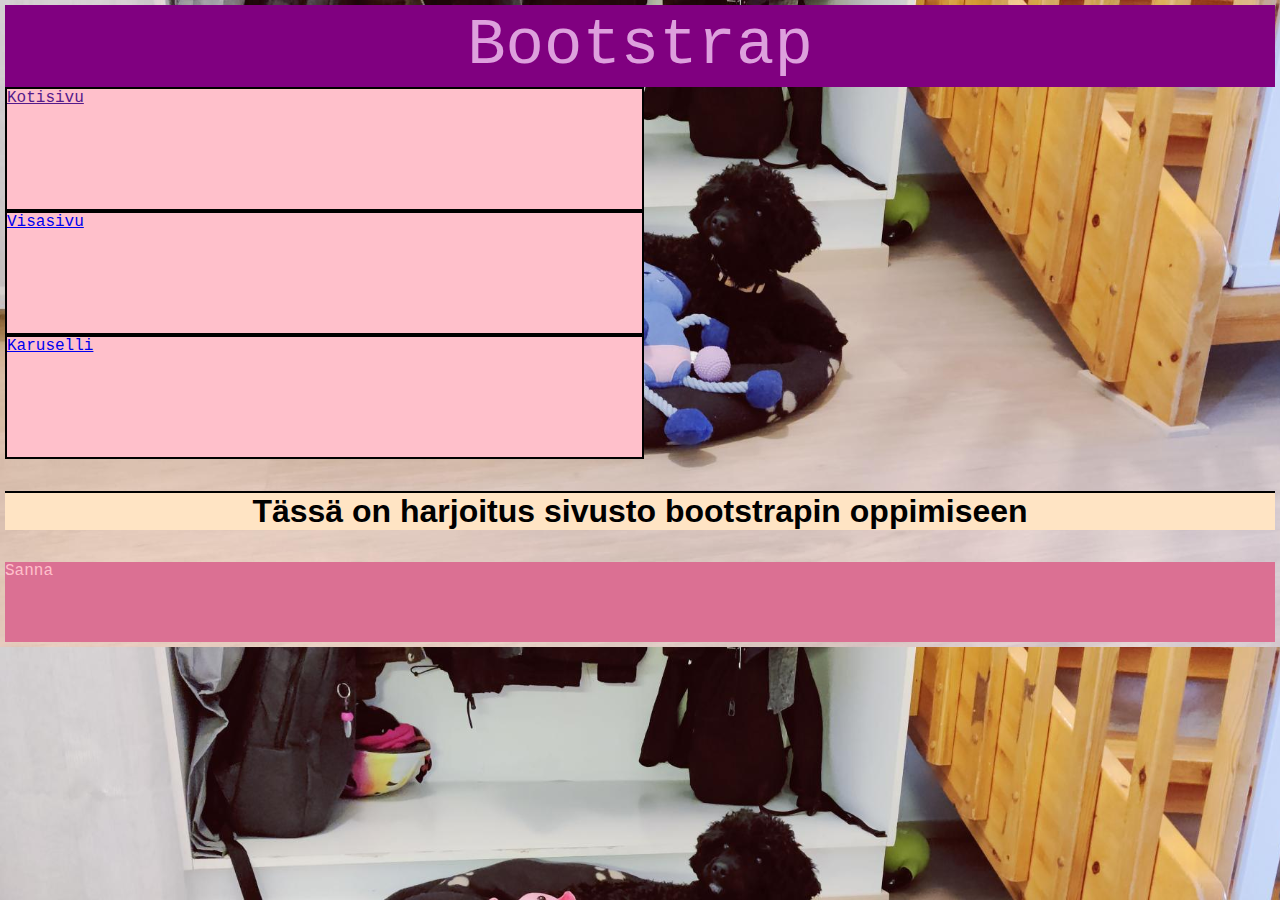
<file: index.html>
<!DOCTYPE html>
<html lang="en">
<head>
    <meta charset="UTF-8">
    <meta http-equiv="X-UA-Compatible" content="IE=edge">
    <meta name="viewport" content="width=device-width, initial-scale=1.0">
    <title>Testi</title>
    <link href="https://cdn.jsdelivr.net/npm/bootstrap@5.2.2/dist/css/bootstrap.min.css" rel="stylesheet" integrity="sha384-Zenh87qX5JnK2Jl0vWa8Ck2rdkQ2Bzep5IDxbcnCeuOxjzrPF/et3URy9Bv1WTRi" crossorigin="anonymous">
    <link rel="stylesheet" href="style/style.css">
  </head>
<body>
  

  <!--Bootstrapin Gridi alkaa tästä:-->

  <div class="container text-center">
    <div class="row">
      <div class="col-sm-12" id="Header">
        <header>Bootstrap</header>
        <!--Header tähän väliin-->
        
      </div>

      <!--Bootstrapin navi alkaa-->
      <div class="col-lg-3" id="navi">
        
        <div id="Ekasivu">
          <nav class="navbar navbar-light bg-light navbar-custom">
            <a class="navbar-brand" href="">
              
              Kotisivu
            </a>
          </nav>
        </div>
        
          
        
          
        <div id="Tokasivu">
          <nav class="navbar navbar-light bg-light navbar-custom">
            <a class="navbar-brand" href="./pages/visa.html">
              Visasivu
            </a>
          </nav>
        </div>
        
          
        
          
        <div id="Kolmassivu">
          <nav class="navbar navbar-light bg-light navbar-custom">
            <a class="navbar-brand" href="./pages/karuselli.html">
              
              Karuselli
            </a>
          </nav>
        </div>

        
            
          </nav>
        </div>
      </div>
      <!--bootstrapin navi loppuu-->
      <div class="col-sm-12" id="article">
        <!--Tähän väliin sivun sisältö-->
        <article><ul></ul><p>Tässä on harjoitus sivusto bootstrapin oppimiseen</p></article>
        
        
        
        
      

        <!--Sivun sisältö loppuu-->
      </div>
      <div class="col-sm-12" id="footer">
        <!--bootstrap footeri alkaa-->
        <footer>
    
          <div class="fa-3x">
          
          
          
      
          <div> Sanna</div>
        </footer>
      </div>
      <!--bootstrap footeri loppuu-->
    </div>
  </div>

  <!--Käytin bootstrapin gridiä, buttonia, karusellia, footeria, accordia:-->
</file>
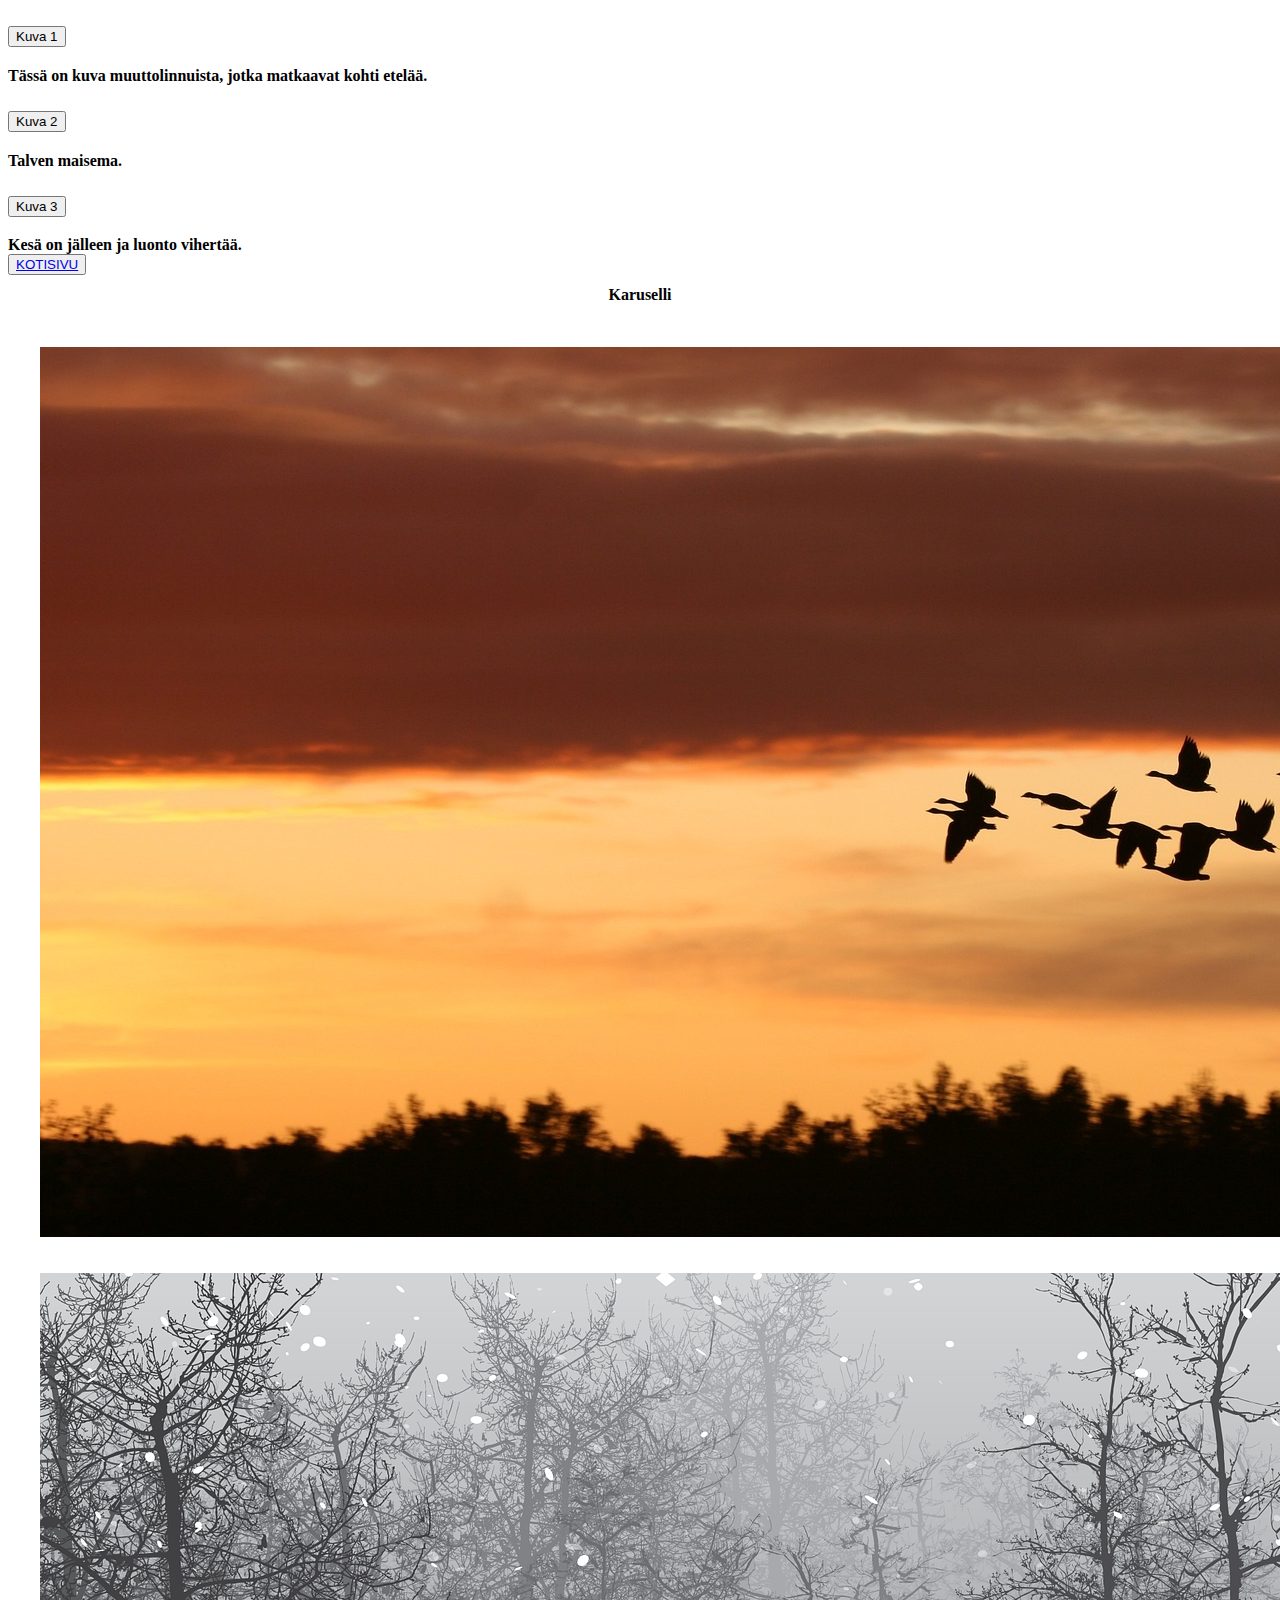
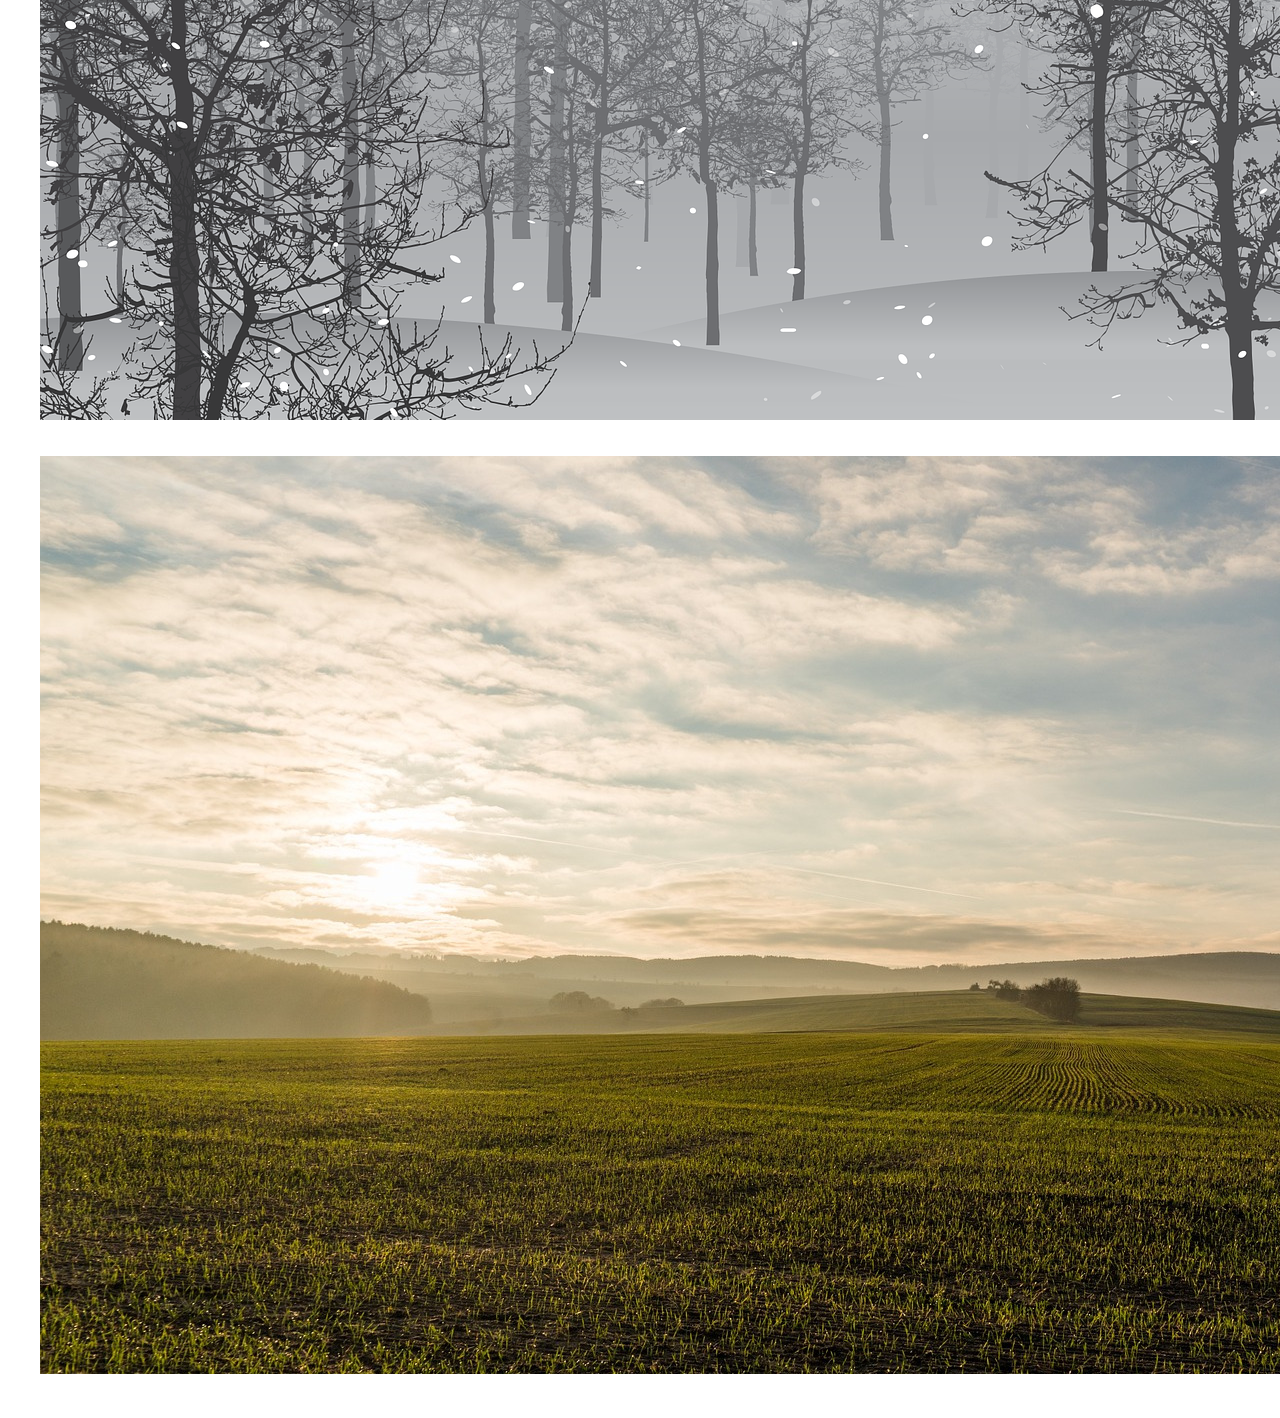
<file: pages/karuselli.html>
<!doctype html>
<html lang="en">
  <head>
    <meta charset="utf-8">
    <meta name="viewport" content="width=device-width, initial-scale=1">
    <title>Bootstrap demo</title>
    <link href="https://cdn.jsdelivr.net/npm/bootstrap@5.2.2/dist/css/bootstrap.min.css" rel="stylesheet" integrity="sha384-Zenh87qX5JnK2Jl0vWa8Ck2rdkQ2Bzep5IDxbcnCeuOxjzrPF/et3URy9Bv1WTRi" crossorigin="anonymous">
    <script src="https://cdn.jsdelivr.net/npm/bootstrap@5.2.2/dist/js/bootstrap.bundle.min.js" integrity="sha384-OERcA2EqjJCMA+/3y+gxIOqMEjwtxJY7qPCqsdltbNJuaOe923+mo//f6V8Qbsw3" crossorigin="anonymous"></script>
    <link rel="stylesheet" href="../style/style2.css"> 
</head>
  <body>
    <!--bootstrap accordion alkaa-->
    <div class="accordion" id="accordionExample">
      <div class="accordion-item">
        <h2 class="accordion-header" id="headingOne">
          <button class="accordion-button" type="button" data-bs-toggle="collapse" data-bs-target="#collapseOne" aria-expanded="true" aria-controls="collapseOne">
            Kuva 1
          </button>
        </h2>
        <div id="collapseOne" class="accordion-collapse collapse show" aria-labelledby="headingOne" data-bs-parent="#accordionExample">
          <div class="accordion-body">
            <strong>Tässä on kuva muuttolinnuista, jotka matkaavat kohti etelää.</strong> <code></code>
          </div>
        </div>
      </div>
      <div class="accordion-item">
        <h2 class="accordion-header" id="headingTwo">
          <button class="accordion-button collapsed" type="button" data-bs-toggle="collapse" data-bs-target="#collapseTwo" aria-expanded="false" aria-controls="collapseTwo">
            Kuva 2
          </button>
        </h2>
        <div id="collapseTwo" class="accordion-collapse collapse" aria-labelledby="headingTwo" data-bs-parent="#accordionExample">
          <div class="accordion-body">
            <strong>Talven maisema.</strong><code></code>
          </div>
        </div>
      </div>
      <div class="accordion-item">
        <h2 class="accordion-header" id="headingThree">
          <button class="accordion-button collapsed" type="button" data-bs-toggle="collapse" data-bs-target="#collapseThree" aria-expanded="false" aria-controls="collapseThree">
            Kuva 3
          </button>
        </h2>
        <div id="collapseThree" class="accordion-collapse collapse" aria-labelledby="headingThree" data-bs-parent="#accordionExample">
          <div class="accordion-body">
            <strong>Kesä on jälleen ja luonto vihertää.</strong><code></code>
          </div>
        </div>
      </div>
    </div>
     <!--bootstrap accordion loppuu-->
    <!--Bootstrap button alkaa:-->
    <button type="button" class="btn btn-secondary btn-sm"><a href="../index.html">KOTISIVU</a></button>
    <!--Bootstrap button loppuu:-->
    <h1>Karuselli</h1>
    <!--Bootstrap karuselli alkaa:-->
    <div id="carouselExampleSlidesOnly" class="carousel slide" data-bs-ride="carousel">
        <div class="carousel-inner">
          <div class="carousel-item active">
            <img src="../images/linnutkopio.jpg" class="d-block w-100" alt="Muuttolinnut">
          </div>
          <div class="carousel-item">
            <img src="../images/lumikopio.png" class="d-block w-100" alt="Talvi">
          </div>
          <div class="carousel-item">
            <img src="../images/maisemakopio.jpg" class="d-block w-100" alt="Kesä">
          </div>
        </div>
      </div>
        <!--Bootstrap karuselli loppuu:-->
</body>

</html>
</file>
<file: style/style.css>
.navbar-custom {
    background-color: pink;
    border: 2px solid black;
    
    
}


body{
    margin:auto;
    background-size:cover;
    padding:5px;
    background-image: url(../images/IMG_20221024_105407.jpg);
}

header{
    background-color: purple;
    font-size: 4em;
    text-align: center;
    padding: 5px;
    font-family:'Courier New', Courier, monospace;
    color: plum;  
}
 
ul+p{
    border-top: 2px solid black;
}

ul~p{
    font-weight: bold;
}

nav{
    font-family: 'Courier New', Courier, monospace;
    height: 120px;
    width: 50%;
    

   
}


#article{
   
    background-position:bottom center;
    background-size: cover;
    background-color:bisque;
    color: black;
    text-align: center;
    font-family:Arial, Helvetica, sans-serif;
    font-size: 2em;
    
    
}

footer{
    background-color:palevioletred;
    font-size: 0,3em;
    color:pink;
    height: 5em;
    align-items: center;
    font-family: 'Courier New', Courier, monospace;

}






@media screen and ( max-width: 768px){
    .navbar-custom {
        background-color: pink;
        border: 2px solid black;
        width: 100%;
        height: 20%;
        
    }
}
</file>
<file: style/style2.css>
h1{
    font-size: 1em;
    text-align: center;

}
.carousel-item{
    
    padding: 1em;
    width: 100%;
    height: 200%;

}
.carousel-inner{
    
    padding: 1em;
    width: 100%;
    height: 200%;
}
</file>
